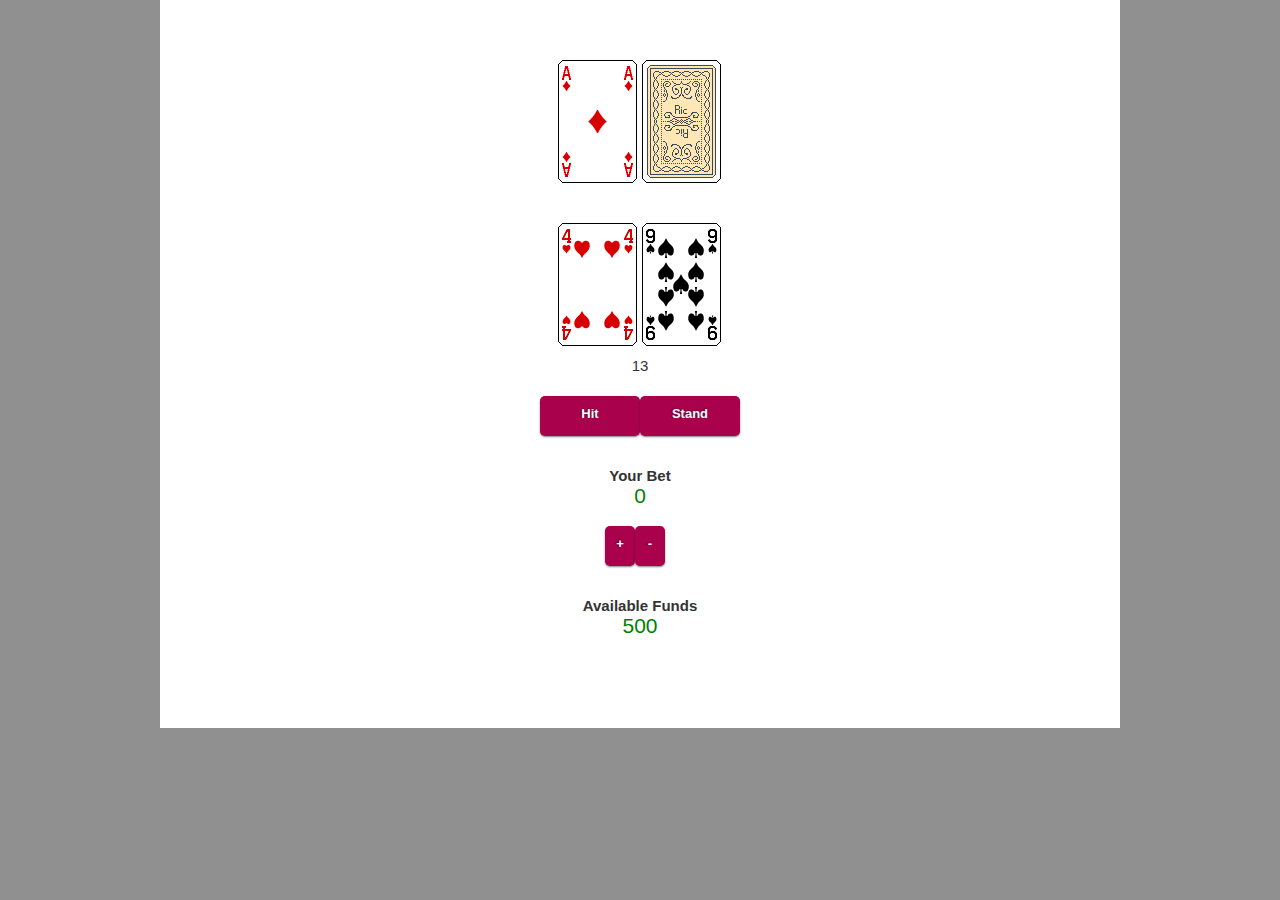
<file: blackjack-master/index2.html>
<!DOCTYPE HTML>
<html>
<head>
<title>Blackjack Game</title>
<link href="style.css" rel="stylesheet">
<script src="js/jquery.js"></script>
<script src="js/blackjack.js"></script>
</head>
<body>
	<div class='page'>
	<div style="text-align: center; padding-top: 15px; margin-left: 60px;">
	  <iframe src="https://ghbtns.com/github-btn.html?user=tonyspiro&repo=blackjack&type=star&count=true" frameborder="0" scrolling="0" width="160px" height="30px"></iframe>
	</div>
        <div class='dealer-cards'>
            
            <div class='card card1'></div>
            
            <div class='card flipped card2'></div>
            
            <div class='new-cards'></div>
            
            <div class='clear'></div>
            
            <div id='dealerTotal' class='dealer-total'></div>
            
        </div>
        
        <div class='clear'></div>
        
        <div class='player-cards'>
            
            <div class='card card1'></div>
            
            <div class='card card2'></div>
        	
            <div class='new-cards'></div>
            
        	<div class='clear'></div>
            
            <div id='playerTotal' class='player-total'></div>
            
            
        </div>
        
        <div class='buttons'>
        	<div class='btn' id='hit'>Hit</div>
        	<div class='btn' id='stand'>Stand</div>
    	</div>
    	<div class='betting-area'>
    		<b>Your Bet</b><br />
    		<div id='bet' class='bet money'>0</div>
    		
    		<div>
        		<div class='btn' id='more'>+</div>
        		<div class='btn' id='less'>-</div>
	    	</div>
    		<div class='clear'></div>
    	</div>
    	<div>
    		<b>Available Funds</b><br />
    		<span id='money' class='money'>500</span>
    		<div class='clear'></div>
    	</div> 
        
        <div class='clear'></div>
        
        <div id='message' class='message'></div>   
    </div>
</body>
</html>
</file>
<file: blackjack-master/style.css>
/* Reset */
html, body, div, span, applet, object, iframe, h1, h2, h3, h4, h5, h6, p, blockquote, pre, a, abbr, acronym, address, big, cite, code, del, dfn, em, img, ins, kbd, q, s, samp, small, strike, strong, sub, sup, tt, var, b, u, i, center, dl, dt, dd, ol, ul, li, fieldset, form, label, legend, table, caption, tbody, tfoot, thead, tr, th, td, article, aside, canvas, details, embed, figure, figcaption, footer, header, hgroup, menu, nav, output, ruby, section, summary, time, mark, audio, video {

	margin:0;

	padding:0;

	border:0;

	font-size:100%;

	vertical-align:baseline;

}

a{
	text-decoration: none;
	color: #06C;
}

body{
	font-family: Arial, Helvetica, sans-serif;
	color: #333;
	font-size: 15px;
	line-height: 20px;
	background-color: #909090;
}

.clear{
	clear: both;	
}

.page{
	width: 960px;
	margin: 0 auto;
	background-color: #fff;
	min-height: 500px;
	text-align: center;
}

.dealer-cards .card, .player-cards .card {
	margin-left: 5px;
}

.dealer-cards .card:first-child, .player-cards .card:first-child{
	margin-left: 0;
}

 .new-cards .card:first-child{
	margin-left: 5px;
}

.dealer-cards, .player-cards{
	padding-top: 10px;
	width: 164px;
	margin: 0 auto;
}

.dealer-total, .player-total{
	margin-top: 10px;
}

 .buttons{
	width: 210px; 
	margin: 20px auto 0 auto;
 }

.flipped{
	background-position: -158px -492px !important;
}


.btn {
	font: bold 13px "Helvetica Neue", Helvetica, Arial, clean, sans-serif !important;
	text-shadow: 0 -1px 1px rgba(0,0,0,0.25), -2px 0 1px rgba(0,0,0,0.25);
	border-radius: 5px;
	-moz-border-radius: 5px;
	-webkit-border-radius: 5px;
	-moz-box-shadow: 0 1px 2px rgba(0,0,0,0.5);
	-webkit-box-shadow: 0 1px 2px rgba(0,0,0,0.5);
	display: inline-block;
	color: white;
	white-space: nowrap;
	text-decoration: none;
	cursor: pointer;
	background-color: #A9014B;
	border-style: none;
	text-align: center;
	overflow: visible;
	-webkit-touch-callout: none;
	-webkit-user-select: none;
	-khtml-user-select: none;
	-moz-user-select: none;
	-ms-user-select: none;
	user-select: none;
	padding-top: 10px;
	height: 40px;
	width: 100px;
	 -webkit-box-sizing: border-box; /* Safari/Chrome, other WebKit */
	 -moz-box-sizing: border-box;    /* Firefox, other Gecko */
	box-sizing: border-box;         /* Opera/IE 8+ */
}
 
.btn:hover,
.btn:focus {
	background-position: 0 -50px;
	color: white;
	background-color: #c90059;
}
 
.btn:active {
	background-color: #7c0d3e;
	-moz-box-shadow: inset 0 1px 2px rgba(0,0,0,0.7);
	-webkit-box-shadow: none;
}

.card {
    background-image: url(images/cards.png);
    float: left;
    height: 123px;
    width: 79px;
}

.message{
	font-size: 25px;
	margin-top: 30px;
	height: 60px;
}

.dealer-total{
	visibility: hidden;
}


/* Clubs */
.ace-of-clubs{
	background-position: 0 0;	
}

.two-of-clubs{
	background-position: -79px 0;	
}

.three-of-clubs{
	background-position: -158px 0;	
}

.four-of-clubs{
	background-position: -237px 0;	
}

.five-of-clubs{
	background-position: -316px 0;	
}

.six-of-clubs{
	background-position: -395px 0;	
}

.seven-of-clubs{
	background-position: -474px 0;	
}

.eight-of-clubs{
	background-position: -553px 0;	
}

.nine-of-clubs{
	background-position: -632px 0;	
}

.ten-of-clubs{
	background-position: -711px 0;	
}

.jack-of-clubs{
	background-position: -790px 0;	
}

.queen-of-clubs{
	background-position: -869px 0;	
}

.king-of-clubs{
	background-position: -948px 0;	
}




/* Spades */
.ace-of-spades{
	background-position: 0 -123px;	
}

.two-of-spades{
	background-position: -79px -123px;	
}

.three-of-spades{
	background-position: -158px -123px;	
}

.four-of-spades{
	background-position: -237px -123px;	
}

.five-of-spades{
	background-position: -316px -123px;	
}

.six-of-spades{
	background-position: -395px -123px;	
}

.seven-of-spades{
	background-position: -474px -123px;	
}

.eight-of-spades{
	background-position: -553px -123px;	
}

.nine-of-spades{
	background-position: -632px -123px;	
}

.ten-of-spades{
	background-position: -711px -123px;	
}

.jack-of-spades{
	background-position: -790px -123px;	
}

.queen-of-spades{
	background-position: -869px -123px;	
}

.king-of-spades{
	background-position: -948px -123px;	
}



/* Hearts */
.ace-of-hearts{
	background-position: 0 -246px;	
}

.two-of-hearts{
	background-position: -79px -246px;	
}

.three-of-hearts{
	background-position: -158px -246px;	
}

.four-of-hearts{
	background-position: -237px -246px;	
}

.five-of-hearts{
	background-position: -316px -246px;	
}

.six-of-hearts{
	background-position: -395px -246px;	
}

.seven-of-hearts{
	background-position: -474px -246px;	
}

.eight-of-hearts{
	background-position: -553px -246px;	
}

.nine-of-hearts{
	background-position: -632px -246px;	
}

.ten-of-hearts{
	background-position: -711px -246px;	
}

.jack-of-hearts{
	background-position: -790px -246px;	
}

.queen-of-hearts{
	background-position: -869px -246px;	
}

.king-of-hearts{
	background-position: -948px -246px;	
}


/* Diamonds */
.ace-of-diamonds{
	background-position: 0 -369px;	
}

.two-of-diamonds{
	background-position: -79px -369px;	
}

.three-of-diamonds{
	background-position: -158px -369px;	
}

.four-of-diamonds{
	background-position: -237px -369px;	
}

.five-of-diamonds{
	background-position: -316px -369px;	
}

.six-of-diamonds{
	background-position: -395px -369px;	
}

.seven-of-diamonds{
	background-position: -474px -369px;	
}

.eight-of-diamonds{
	background-position: -553px -369px;	
}

.nine-of-diamonds{
	background-position: -632px -369px;	
}

.ten-of-diamonds{
	background-position: -711px -369px;	
}

.jack-of-diamonds{
	background-position: -790px -369px;	
}

.queen-of-diamonds{
	background-position: -869px -369px;	
}

.king-of-diamonds{
	background-position: -948px -369px;	
}

.bet{
	width: 50px;
	margin: 0 auto;
	height: 40px;
}

.betting-area{
	width: 70px;
	margin: 30px auto 30px auto;
}

.betting-area #more{
	float: left;
	width: 30px;
}

.betting-area #less{
	float: left;
	width: 30px;
}

.money{
	color: green;
	font-size: 21px;
}
</file>
